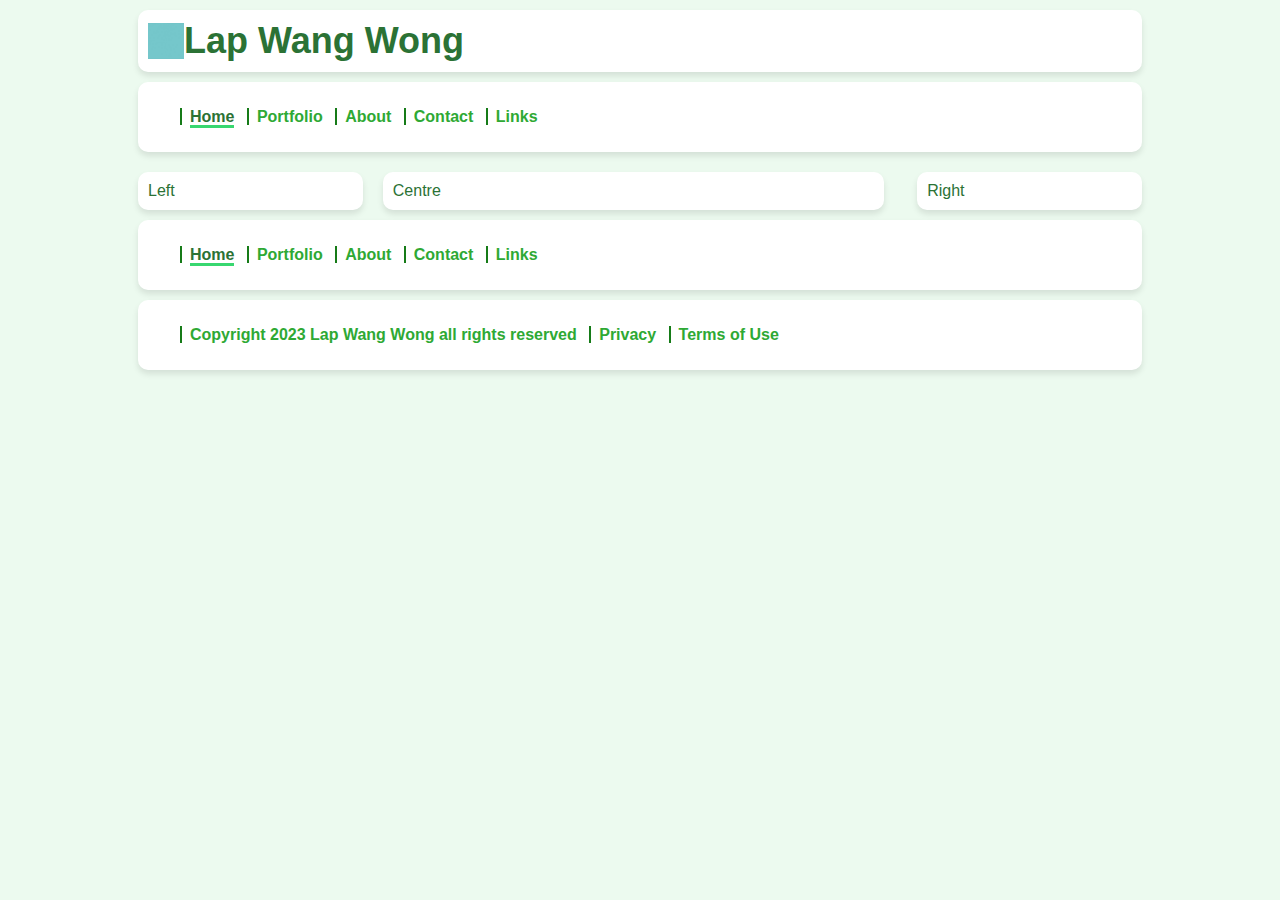
<file: index.html>
<!DOCTYPE HTML>
<html lang=”en”>

<head>
    <title>Lap Wang Wong’s Web site</title>
    <link href="styles/styles.css" rel="stylesheet" type="text/css" />
</head>

<body>
    <div class="box">
        <span class="logo">
            <img src="images/logo.gif" alt="logo" title="Lap Wang" id="logo-img" /> Lap Wang
            Wong
        </span>
    </div>
    <div class="nav">
        <ul class="navlist">
            <li><span class="deadnav">Home</span></li>
            <li><a href="portfolio.html">Portfolio</a></li>
            <li><a href="about.html">About</a></li>
            <li><a href="contact.html">Contact</a></li>
            <li><a href="links.html">Links</a></li>
        </ul>
    </div>
    <div class="left">Left</div>
    <div class="centre">Centre</div>
    <div class="right">Right</div>
    <div class="lower_nav">
        <ul class="navlist">
            <li><span class="deadnav">Home</span></li>
            <li><a href="portfolio.html">Portfolio</a></li>
            <li><a href="about.html">About</a></li>
            <li><a href="contact.html">Contact</a></li>
            <li><a href="links.html">Links</a></li>
        </ul>
    </div>
    <div class="legal">
        <ul class="navlist">
            <li>
                <a href="copyright.html">Copyright 2023 Lap Wang Wong all rights reserved</a>
            </li>
            <li> <a href="privacy.html">Privacy</a></li>
            <li>
                <a href="terms.html">Terms of Use</a>
            </li>
        </ul>
    </div>
</body>

</html>
</file>
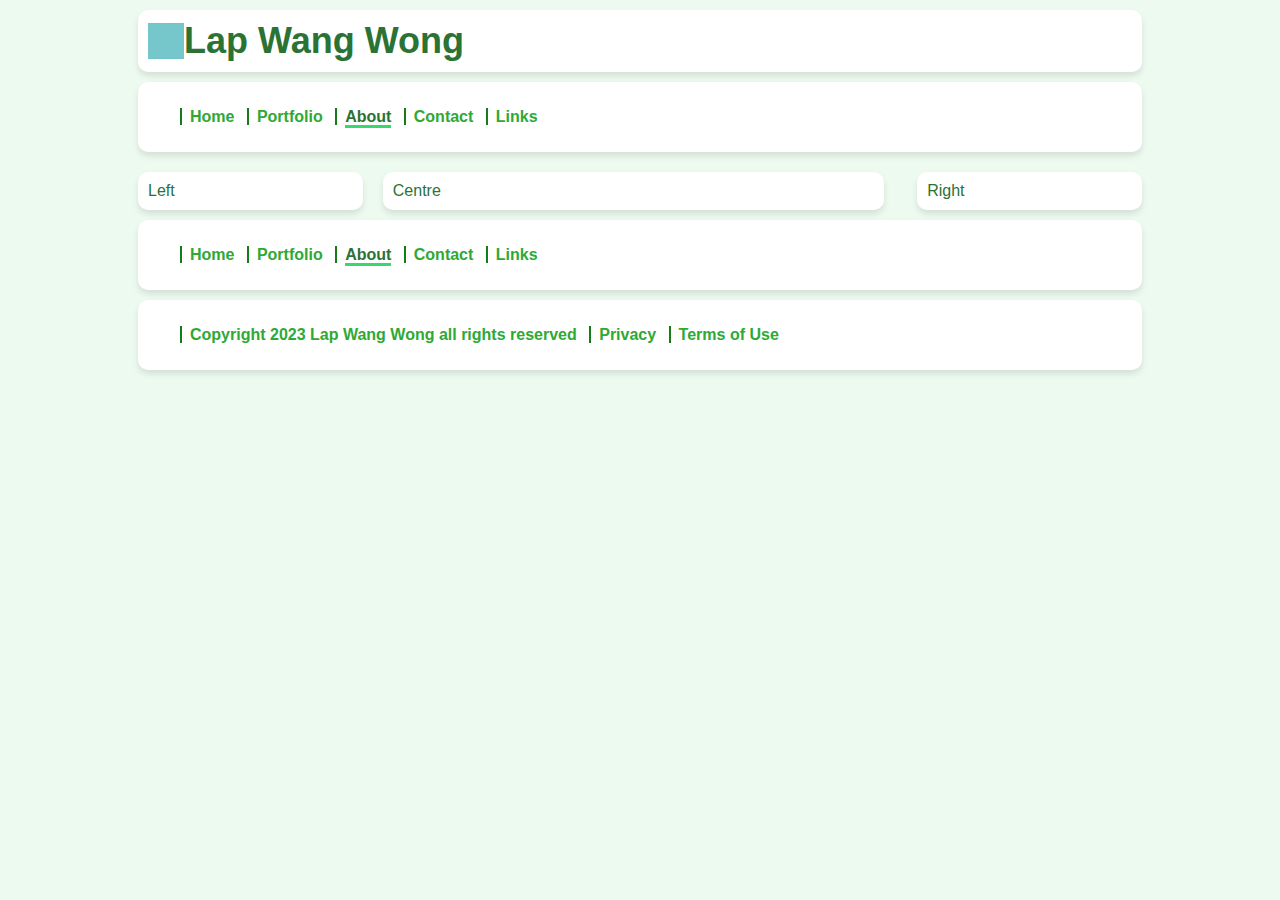
<file: about.html>
<!DOCTYPE HTML>
<html lang=”en”>

<head>
    <title>Lap Wang Wong’s Web site</title>
    <link href="styles/styles.css" rel="stylesheet" type="text/css" />
</head>

<body>
    <div class="box">
        <span class="logo">
            <img src="images/logo.gif" alt="logo" title="Lap Wang" id="logo-img" /> Lap Wang
            Wong
        </span>
    </div>
    <div class="nav">
        <ul class="navlist">
            <li><a href="index.html">Home</a></li>
            <li><a href="portfolio.html">Portfolio</a></li>
            <li><span class="deadnav">About</span></li>
            <li><a href="contact.html">Contact</a></li>
            <li><a href="links.html">Links</a></li>
        </ul>
    </div>
    <div class="left">Left</div>
    <div class="centre">Centre</div>
    <div class="right">Right</div>
    <div class="lower_nav">
        <ul class="navlist">
            <li><a href="index.html">Home</a></li>
            <li><a href="portfolio.html">Portfolio</a></li>
            <li><span class="deadnav">About</span></li>
            <li><a href="contact.html">Contact</a></li>
            <li><a href="links.html">Links</a></li>
        </ul>
    </div>
    <div class="legal">
        <ul class="navlist">
            <li>
                <a href="copyright.html">Copyright 2023 Lap Wang Wong all rights reserved</a>
            </li>
            <li> <a href="privacy.html">Privacy</a></li>
            <li>
                <a href="terms.html">Terms of Use</a>
            </li>
        </ul>
    </div>
</body>

</html>
</file>
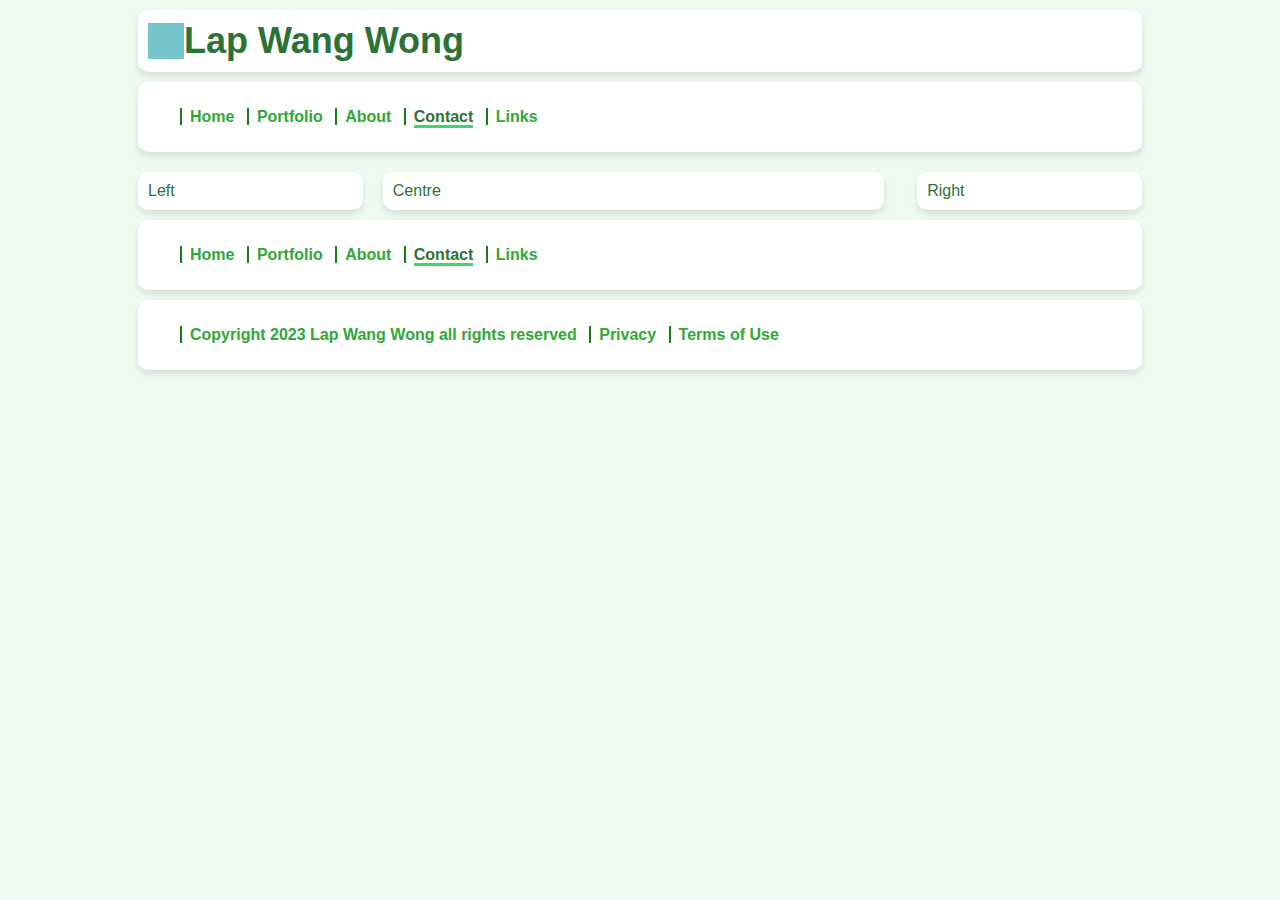
<file: contact.html>
<!DOCTYPE HTML>
<html lang=”en”>

<head>
    <title>Lap Wang Wong’s Web site</title>
    <link href="styles/styles.css" rel="stylesheet" type="text/css" />
</head>

<body>
    <div class="box">
        <span class="logo">
            <img src="images/logo.gif" alt="logo" title="Lap Wang" id="logo-img" /> Lap Wang
            Wong
        </span>
    </div>
    <div class="nav">
        <ul class="navlist">
            <li><a href="index.html">Home</a></li>
            <li><a href="portfolio.html">Portfolio</a></li>
            <li><a href="about.html">About</a></li>
            <li><span class="deadnav">Contact</span></li>
            <li><a href="links.html">Links</a></li>
        </ul>
    </div>
    <div class="left">Left</div>
    <div class="centre">Centre</div>
    <div class="right">Right</div>
    <div class="lower_nav">
        <ul class="navlist">
            <li><a href="index.html">Home</a></li>
            <li><a href="portfolio.html">Portfolio</a></li>
            <li><a href="about.html">About</a></li>
            <li><span class="deadnav">Contact</span></li>
            <li><a href="links.html">Links</a></li>
        </ul>
    </div>
    <div class="legal">
        <ul class="navlist">
            <li>
                <a href="copyright.html">Copyright 2023 Lap Wang Wong all rights reserved</a>
            </li>
            <li> <a href="privacy.html">Privacy</a></li>
            <li>
                <a href="terms.html">Terms of Use</a>
            </li>
        </ul>
    </div>
</body>

</html>
</file>
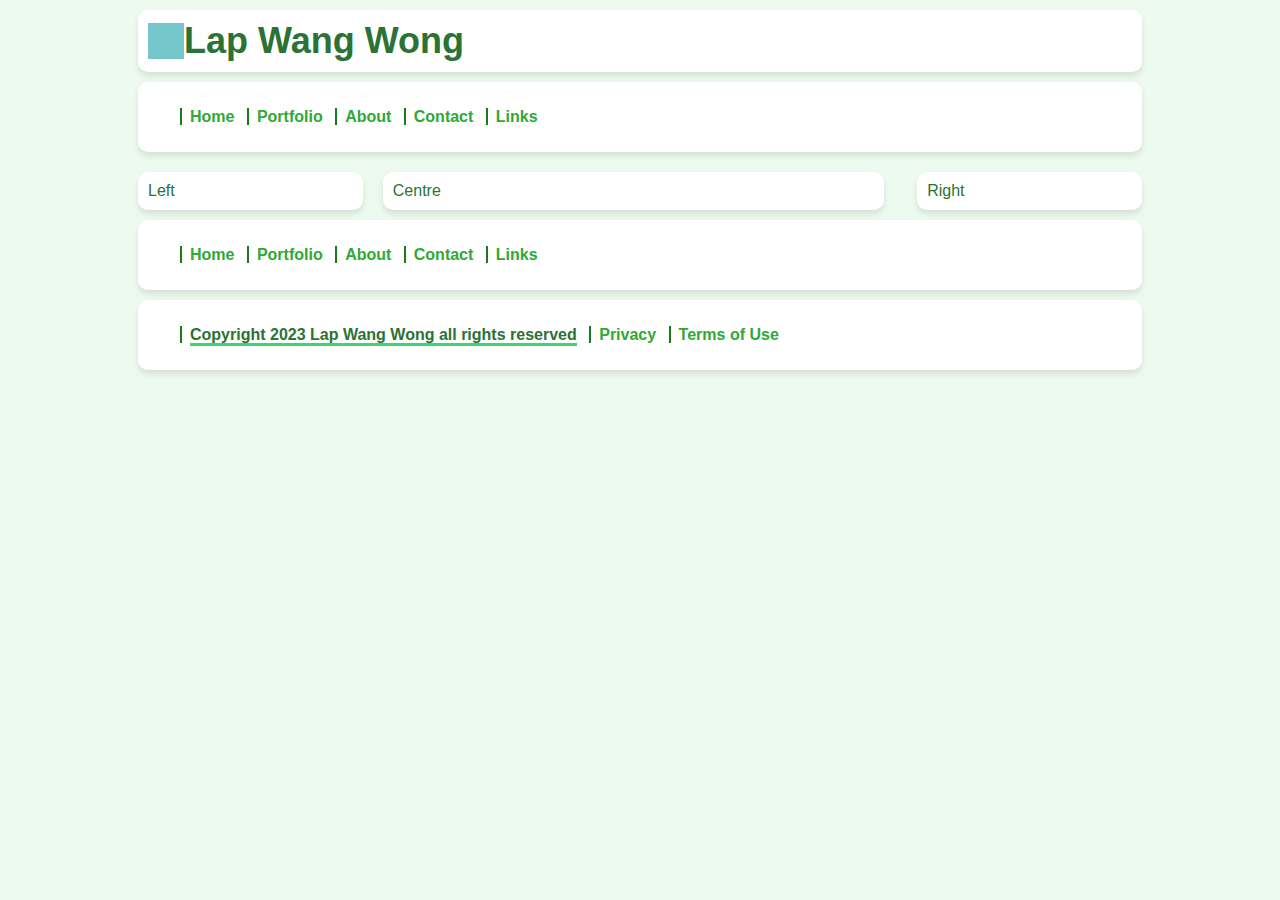
<file: copyright.html>
<!DOCTYPE HTML>
<html lang=”en”>

<head>
    <title>Lap Wang Wong’s Web site</title>
    <link href="styles/styles.css" rel="stylesheet" type="text/css" />
</head>

<body>
    <div class="box">
        <span class="logo">
            <img src="images/logo.gif" alt="logo" title="Lap Wang" id="logo-img" /> Lap Wang
            Wong
        </span>
    </div>
    <div class="nav">
        <ul class="navlist">
            <li><a href="index.html">Home</a></li>
            <li><a href="portfolio.html">Portfolio</a></li>
            <li><a href="about.html">About</a></li>
            <li><a href="contact.html">Contact</a></li>
            <li><a href="links.html">Links</a></li>
        </ul>
    </div>
    <div class="left">Left</div>
    <div class="centre">Centre</div>
    <div class="right">Right</div>
    <div class="lower_nav">
        <ul class="navlist">
            <li><a href="index.html">Home</a></li>
            <li><a href="portfolio.html">Portfolio</a></li>
            <li><a href="about.html">About</a></li>
            <li><a href="contact.html">Contact</a></li>
            <li><a href="links.html">Links</a></li>
        </ul>
    </div>
    <div class="legal">
        <ul class="navlist">
            <li>
                <span class="deadnav">Copyright 2023 Lap Wang Wong all rights reserved</span>
            </li>
            <li> <a href="privacy.html">Privacy</a></li>
            <li>
                <a href="terms.html">Terms of Use</a>
            </li>
        </ul>
    </div>
</body>

</html>
</file>
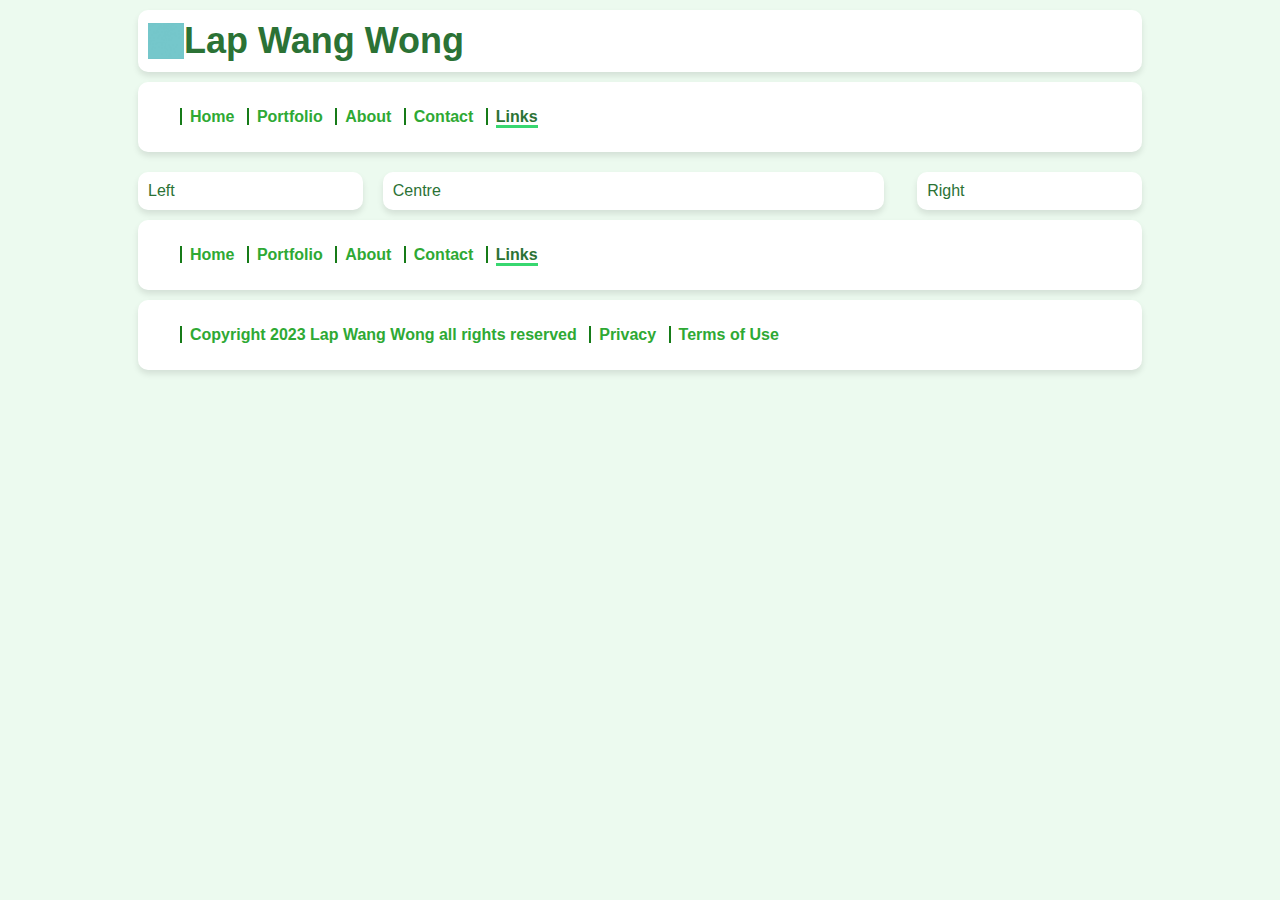
<file: links.html>
<!DOCTYPE HTML>
<html lang=”en”>

<head>
    <title>Lap Wang Wong’s Web site</title>
    <link href="styles/styles.css" rel="stylesheet" type="text/css" />
</head>

<body>
    <div class="box">
        <span class="logo">
            <img src="images/logo.gif" alt="logo" title="Lap Wang" id="logo-img" /> Lap Wang
            Wong
        </span>
    </div>
    <div class="nav">
        <ul class="navlist">
            <li><a href="index.html">Home</a></li>
            <li><a href="portfolio.html">Portfolio</a></li>
            <li><a href="about.html">About</a></li>
            <li><a href="contact.html">Contact</a></li>
            <li><span class="deadnav">Links</span></li>
        </ul>
    </div>
    <div class="left">Left</div>
    <div class="centre">Centre</div>
    <div class="right">Right</div>
    <div class="lower_nav">
        <ul class="navlist">
            <li><a href="index.html">Home</a></li>
            <li><a href="portfolio.html">Portfolio</a></li>
            <li><a href="about.html">About</a></li>
            <li><a href="contact.html">Contact</a></li>
            <li><span class="deadnav">Links</span></li>
        </ul>
    </div>
    <div class="legal">
        <ul class="navlist">
            <li>
                <a href="copyright.html">Copyright 2023 Lap Wang Wong all rights reserved</a>
            </li>
            <li> <a href="privacy.html">Privacy</a></li>
            <li>
                <a href="terms.html">Terms of Use</a>
            </li>
        </ul>
    </div>
</body>

</html>
</file>
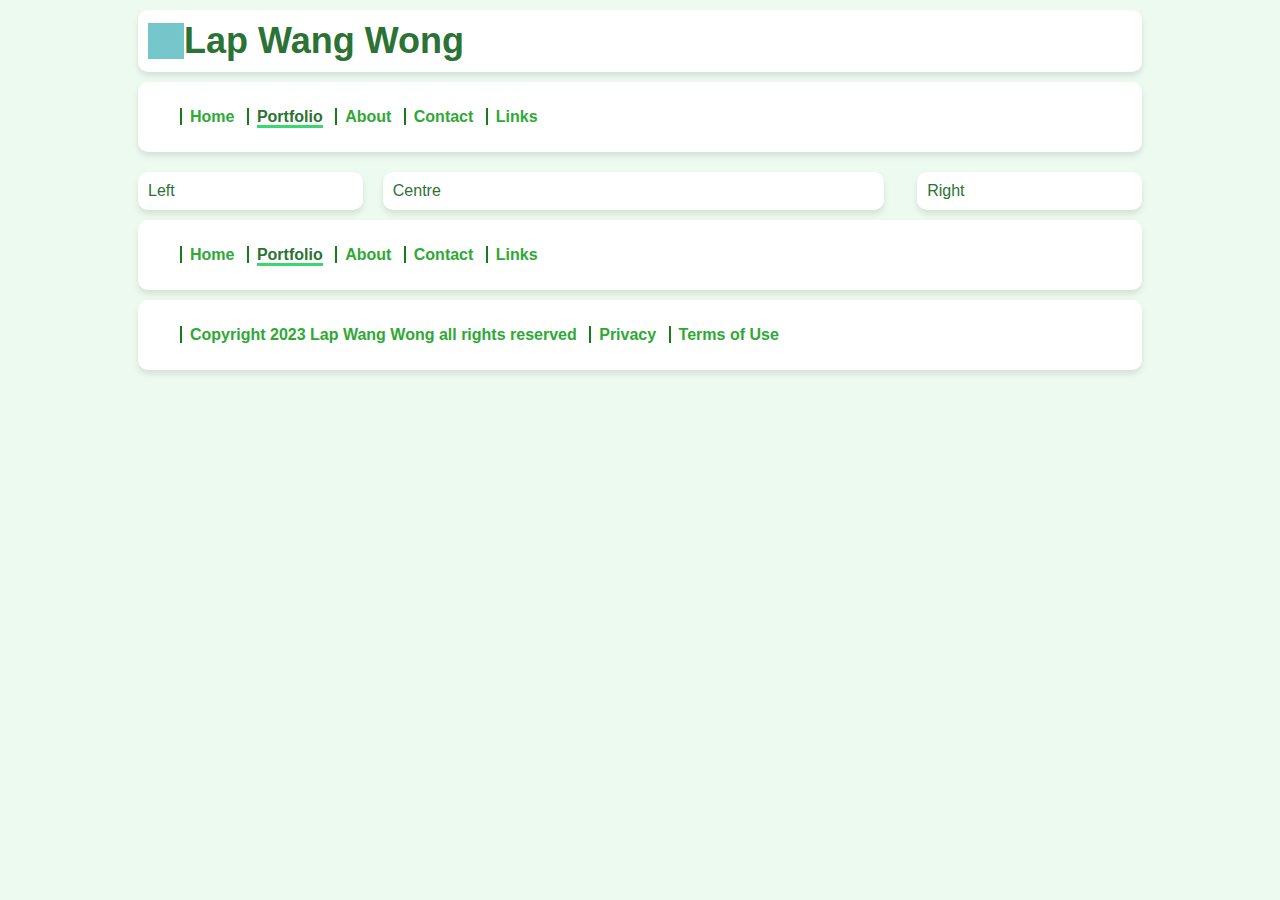
<file: portfolio.html>
<!DOCTYPE HTML>
<html lang=”en”>

<head>
    <title>Lap Wang Wong’s Web site</title>
    <link href="styles/styles.css" rel="stylesheet" type="text/css" />
</head>

<body>
    <div class="box">
        <span class="logo">
            <img src="images/logo.gif" alt="logo" title="Lap Wang" id="logo-img" /> Lap Wang
            Wong
        </span>
    </div>
    <div class="nav">
        <ul class="navlist">
            <li><a href="index.html">Home</a></li>
            <li><span class="deadnav">Portfolio</span></li>
            <li><a href="about.html">About</a></li>
            <li><a href="contact.html">Contact</a></li>
            <li><a href="links.html">Links</a></li>
        </ul>
    </div>
    <div class="left">Left</div>
    <div class="centre">Centre</div>
    <div class="right">Right</div>
    <div class="lower_nav">
        <ul class="navlist">
            <li><a href="index.html">Home</a></li>
            <li><span class="deadnav">Portfolio</span></li>
            <li><a href="about.html">About</a></li>
            <li><a href="contact.html">Contact</a></li>
            <li><a href="links.html">Links</a></li>
        </ul>
    </div>
    <div class="legal">
        <ul class="navlist">
            <li>
                <a href="copyright.html">Copyright 2023 Lap Wang Wong all rights reserved</a>
            </li>
            <li> <a href="privacy.html">Privacy</a></li>
            <li>
                <a href="terms.html">Terms of Use</a>
            </li>
        </ul>
    </div>
</body>

</html>
</file>
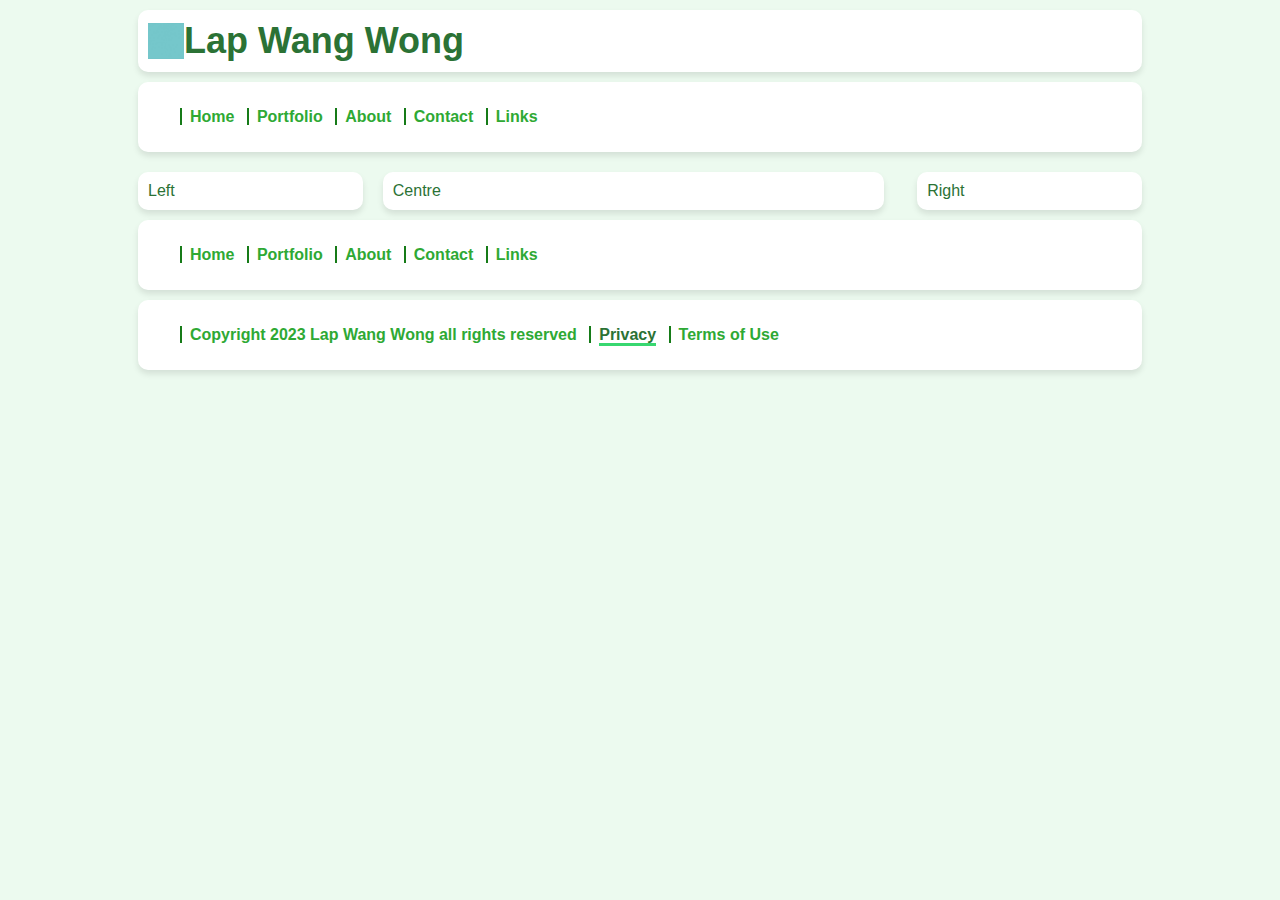
<file: privacy.html>
<!DOCTYPE HTML>
<html lang=”en”>

<head>
    <title>Lap Wang Wong’s Web site</title>
    <link href="styles/styles.css" rel="stylesheet" type="text/css" />
</head>

<body>
    <div class="box">
        <span class="logo">
            <img src="images/logo.gif" alt="logo" title="Lap Wang" id="logo-img" /> Lap Wang
            Wong
        </span>
    </div>
    <div class="nav">
        <ul class="navlist">
            <li><a href="index.html">Home</a></li>
            <li><a href="portfolio.html">Portfolio</a></li>
            <li><a href="about.html">About</a></li>
            <li><a href="contact.html">Contact</a></li>
            <li><a href="links.html">Links</a></li>
        </ul>
    </div>
    <div class="left">Left</div>
    <div class="centre">Centre</div>
    <div class="right">Right</div>
    <div class="lower_nav">
        <ul class="navlist">
            <li><a href="index.html">Home</a></li>
            <li><a href="portfolio.html">Portfolio</a></li>
            <li><a href="about.html">About</a></li>
            <li><a href="contact.html">Contact</a></li>
            <li><a href="links.html">Links</a></li>
        </ul>
    </div>
    <div class="legal">
        <ul class="navlist">
            <li>
                <a href="copyright.html">Copyright 2023 Lap Wang Wong all rights reserved</a>
            </li>
            <li><span class="deadnav">Privacy</span> </li>
            <li>
                <a href="terms.html">Terms of Use</a>
            </li>
        </ul>
    </div>
</body>

</html>
</file>
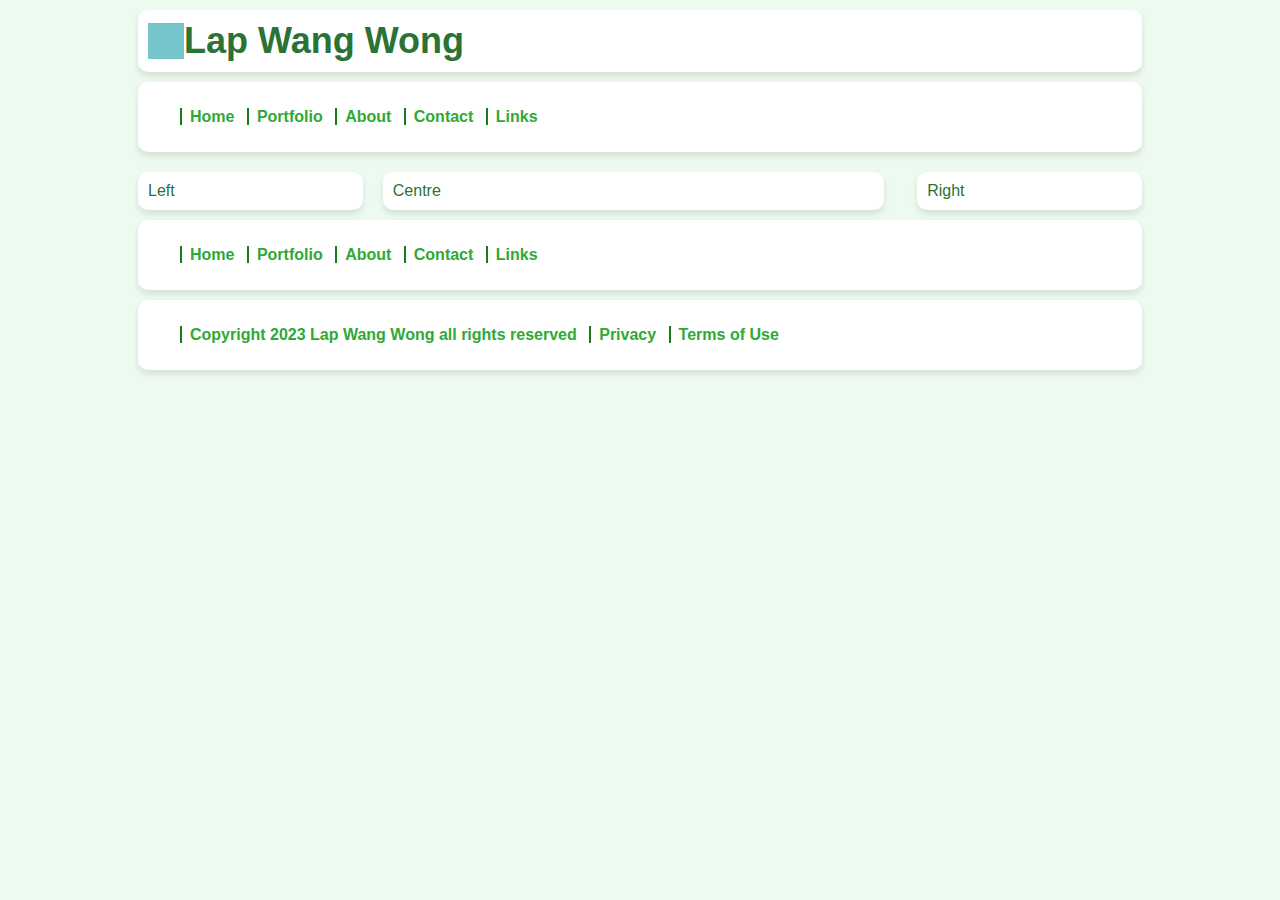
<file: template.html>
<!DOCTYPE HTML>
<html lang=”en”>

<head>
    <title>Lap Wang Wong’s Web site</title>
    <link href="styles/styles.css" rel="stylesheet" type="text/css" />
</head>

<body>
    <div class="box">
        <span class="logo">
            <img src="images/logo.gif" alt="logo" title="Lap Wang" id="logo-img" /> Lap Wang
            Wong
        </span>
    </div>
    <div class="nav">
        <ul class="navlist">
            <li><a href="index.html">Home</a></li>
            <li><a href="portfolio.html">Portfolio</a></li>
            <li><a href="about.html">About</a></li>
            <li><a href="contact.html">Contact</a></li>
            <li><a href="links.html">Links</a></li>
        </ul>
    </div>
    <div class="left">Left</div>
    <div class="centre">Centre</div>
    <div class="right">Right</div>
    <div class="lower_nav">
        <ul class="navlist">
            <li><a href="index.html">Home</a></li>
            <li><a href="portfolio.html">Portfolio</a></li>
            <li><a href="about.html">About</a></li>
            <li><a href="contact.html">Contact</a></li>
            <li><a href="links.html">Links</a></li>
        </ul>
    </div>
    <div class="legal">
        <ul class="navlist">
            <li>
                <a href="copyright.html">Copyright 2023 Lap Wang Wong all rights reserved</a>
            </li>
            <li> <a href="privacy.html">Privacy</a></li>
            <li>
                <a href="terms.html">Terms of Use</a>
            </li>
        </ul>
    </div>
</body>

</html>
</file>
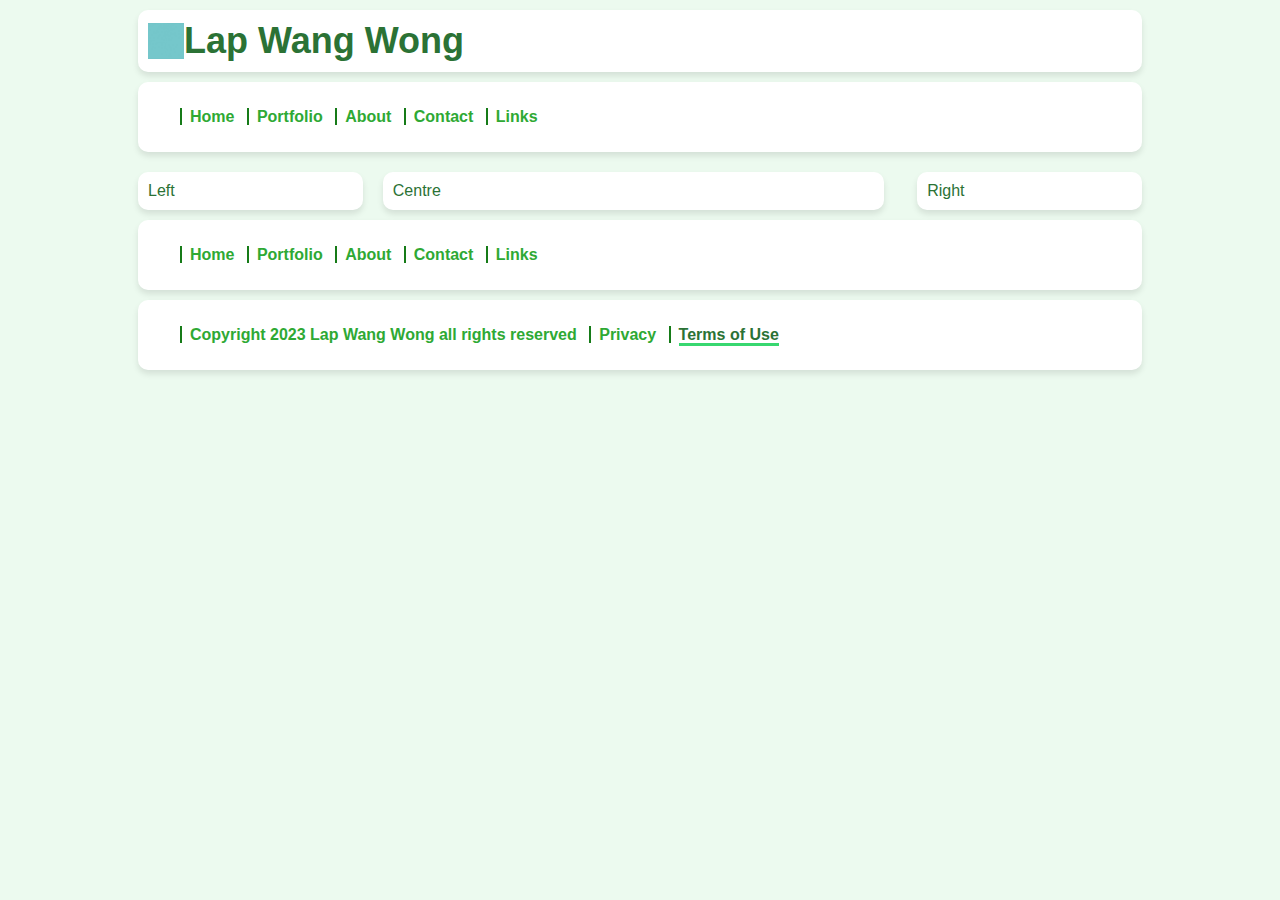
<file: terms.html>
<!DOCTYPE HTML>
<html lang=”en”>

<head>
    <title>Lap Wang Wong’s Web site</title>
    <link href="styles/styles.css" rel="stylesheet" type="text/css" />
</head>

<body>
    <div class="box">
        <span class="logo">
            <img src="images/logo.gif" alt="logo" title="Lap Wang" id="logo-img" /> Lap Wang
            Wong
        </span>
    </div>
    <div class="nav">
        <ul class="navlist">
            <li><a href="index.html">Home</a></li>
            <li><a href="portfolio.html">Portfolio</a></li>
            <li><a href="about.html">About</a></li>
            <li><a href="contact.html">Contact</a></li>
            <li><a href="links.html">Links</a></li>
        </ul>
    </div>
    <div class="left">Left</div>
    <div class="centre">Centre</div>
    <div class="right">Right</div>
    <div class="lower_nav">
        <ul class="navlist">
            <li><a href="index.html">Home</a></li>
            <li><a href="portfolio.html">Portfolio</a></li>
            <li><a href="about.html">About</a></li>
            <li><a href="contact.html">Contact</a></li>
            <li><a href="links.html">Links</a></li>
        </ul>
    </div>
    <div class="legal">
        <ul class="navlist">
            <li>
                <a href="copyright.html">Copyright 2023 Lap Wang Wong all rights reserved</a>
            </li>
            <li> <a href="privacy.html">Privacy</a></li>
            <li>
                <span class="deadnav">Terms of Use</span>
            </li>
        </ul>
    </div>
</body>

</html>
</file>
<file: styles/styles.css>
body {
  padding: 0vw 10vw;
  margin: 0px;
  font-family: Helvetica, sans-serif;
  background: #ecfaef;
  color: #000;
  color: #2b7235;
}

div {
  /* Card layout */
  background-color: #fff;
  border-radius: 10px;
  box-shadow: 0 4px 6px rgba(0, 0, 0, 0.1);
  padding: 20px;
}

a:link {
  color: rgb(46, 169, 52);
  transition: transform 0.2s;
  text-decoration: none;
}
a:visited {
  color: rgb(24, 57, 10);
}
a:hover {
  transform: scale(1.5);
  /* color: #03f; */
}
a :active {
  color: #f3f;
}
.logo {
  font-size: 36px;
  font-weight: 700;
  display: flex;
  align-items: center;
}
#logo-img {
  height: 36px;
}
.navlist li {
  display: inline;
  list-style-type: circle;
  padding-right: 20px;
  border-left: 2px solid #167b18;
  line-height: 1.1em;
  margin: 0 0.5em 0 -0.5em;
  padding: 0 0.5em 0 0.5em;
  font-weight: 600;
}

.box {
  margin: 10px;
  padding: 10px;
  /* background-color: #666; */
  border-width: 1px;
  /* border-color: black;
  border-style: solid; */
  clear: both;
}
.nav {
  margin: 10px;
  padding: 10px;
  /* background-color: #999; */

  /* border-color: black;
  border-style: solid; */
}
.left {
  width: 20%;
  margin: 10px;
  padding: 10px;
  /* background-color: #ccc; */
  border-width: 1px;
  /* border-color: black;
  border-style: solid; */
  float: left;
}
.centre {
  width: 47%;
  margin: 10px;
  padding: 10px;
  /* background-color: #ccc; */
  border-width: 1px;
  /* border-color: black;
  border-style: solid; */
  float: left;
}
.right {
  width: 20%;
  margin: 10px;
  padding: 10px;
  /* background-color: #ccc; */
  border-width: 1px;
  /* border-color: black;
  border-style: solid; */
  float: right;
}
.lower_nav {
  margin: 10px;
  padding: 10px;
  /* background-color: #999; */
  border-width: 1px;
  /* border-color: black;
  border-style: solid; */
  clear: both;
}
.legal {
  margin: 10px;
  padding: 10px;
  /* background-color: #999; */
  border-width: 1px;
  /* border-color: black;
  border-style: solid; */
  float: none;
  clear: both;
}

.deadnav {
  border-bottom: 3px solid #38d770;
}
</file>
